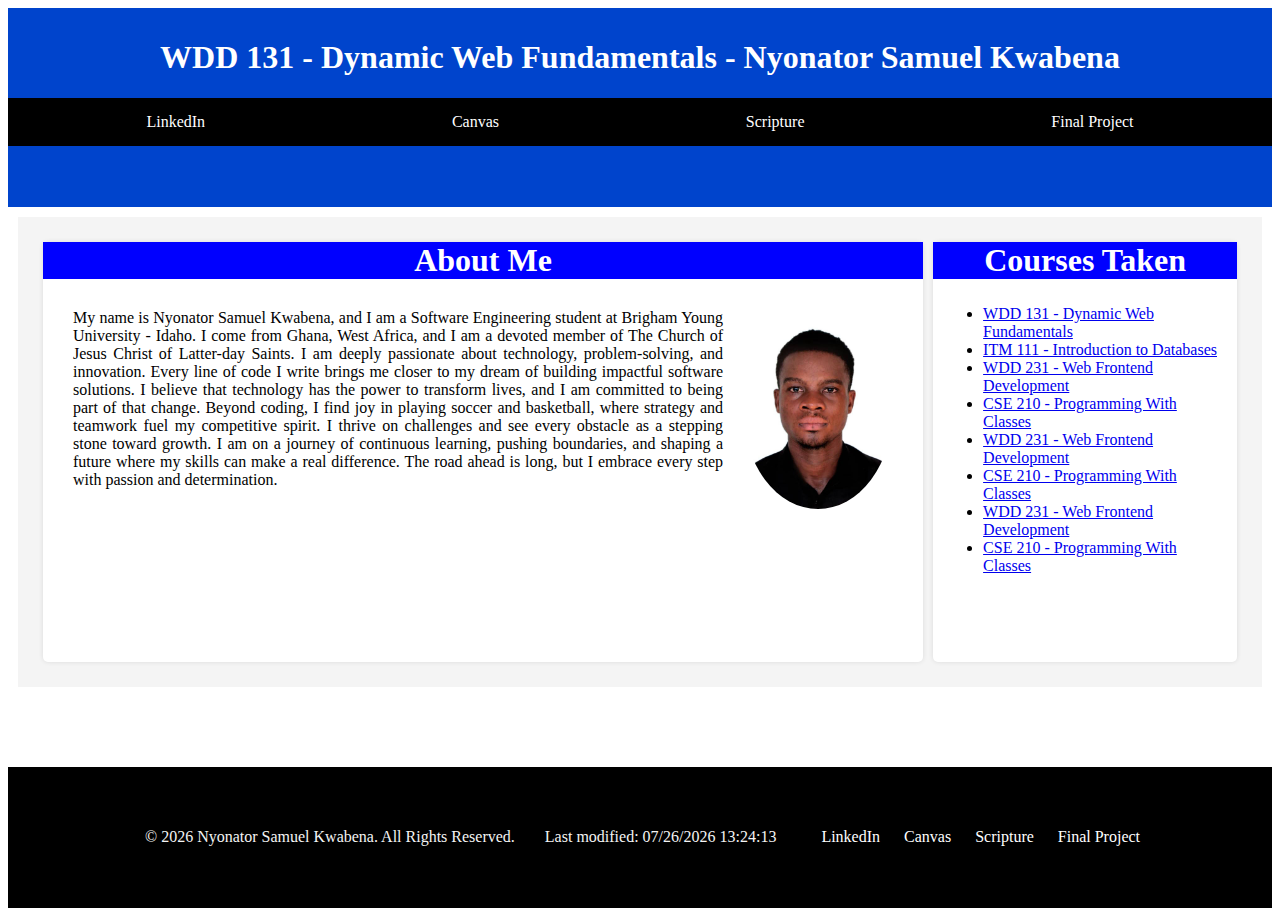
<file: index.html>
<!DOCTYPE html>
<html lang="en">
<head>
    <meta charset="UTF-8">
    <meta name="viewport" content="width=device-width, initial-scale=1.0">
    <title>WDD 131 - Dynamic Web Fundamentals - Nyonator Samuel Kwabena</title>
    <meta name="description" content="WDD 131 - Dynamic Web Fundamentals by  Nyonator Samuel Kwabena. A course about web development focusing on dynamic content creation">
    <meta name="author" content="Nyonator Samuel Kwabena">
    <link rel="stylesheet" href="styles/base.css">
</head>
<body>
    <header>
        <!-- header content here -->
         <h1>WDD 131 - Dynamic Web Fundamentals - Nyonator Samuel Kwabena</h1>
         <nav>
            <!-- Navigational Links here -->
             <a href="https://www.linkedin.com/in/samuel-kwabena-nyonator/">LinkedIn</a>
             <a href="https://byupw.instructure.com/">Canvas</a>
             <a href="https://www.churchofjesuschrist.org/study/scriptures">Scripture</a>
             <a href="#">Final Project</a>
         </nav>
    </header>

    <main>
        <!-- main content here -->
         <section class="card">
            <h2>About Me</h2>
            <div class="abt-me">
                <p>
                    My name is Nyonator Samuel Kwabena, and I am a Software Engineering student at Brigham Young University - Idaho. I come from Ghana, West Africa, and I am a devoted member of The Church of Jesus Christ of Latter-day Saints.

I am deeply passionate about technology, problem-solving, and innovation. Every line of code I write brings me closer to my dream of building impactful software solutions. I believe that technology has the power to transform lives, and I am committed to being part of that change.

Beyond coding, I find joy in playing soccer and basketball, where strategy and teamwork fuel my competitive spirit. I thrive on challenges and see every obstacle as a stepping stone toward growth.

I am on a journey of continuous learning, pushing boundaries, and shaping a future where my skills can make a real difference. The road ahead is long, but I embrace every step with passion and determination.
                </p>
                <img src="images/passport.jpg" alt="passport photo">
            </div>
         </section>
         <section class="card">
            <h2>Courses Taken</h2>
            <div class="courses">
                <ul>
                    <li><a href="https://github.com/brakobby/">WDD 131 - Dynamic Web Fundamentals</a></li>
                    <li><a href="https://github.com/brakobby/">ITM 111 - Introduction to Databases</a></li>
                    <li><a href="https://github.com/brakobby/">WDD 231 - Web Frontend Development</a></li>
                    <li><a href="https://github.com/brakobby/">CSE 210 - Programming With Classes</a></li>   
                    <li><a href="https://github.com/brakobby/">WDD 231 - Web Frontend Development</a></li>
                    <li><a href="https://github.com/brakobby/">CSE 210 - Programming With Classes</a></li>   
                    <li><a href="https://github.com/brakobby/">WDD 231 - Web Frontend Development</a></li>
                    <li><a href="https://github.com/brakobby/">CSE 210 - Programming With Classes</a></li>   

                    
                </ul>
         </section>
    </main>

    <footer>
        <p id="copyright">&copy; 2021 Nyonator Samuel Kwabena. All Rights Reserved.</p>
        <p id="lastModified"></p> <!-- Add this element -->
        <div class="cont">
            <a href="https://www.linkedin.com/in/samuel-kwabena-nyonator/">LinkedIn</a>
            <a href="https://byupw.instructure.com/">Canvas</a>
            <a href="https://www.churchofjesuschrist.org/study/scriptures">Scripture</a>
            <a href="#">Final Project</a>
        </div>
    </footer>
    

    <script src="scripts/getdates.js"></script>
    
</body>
</html>
</file>
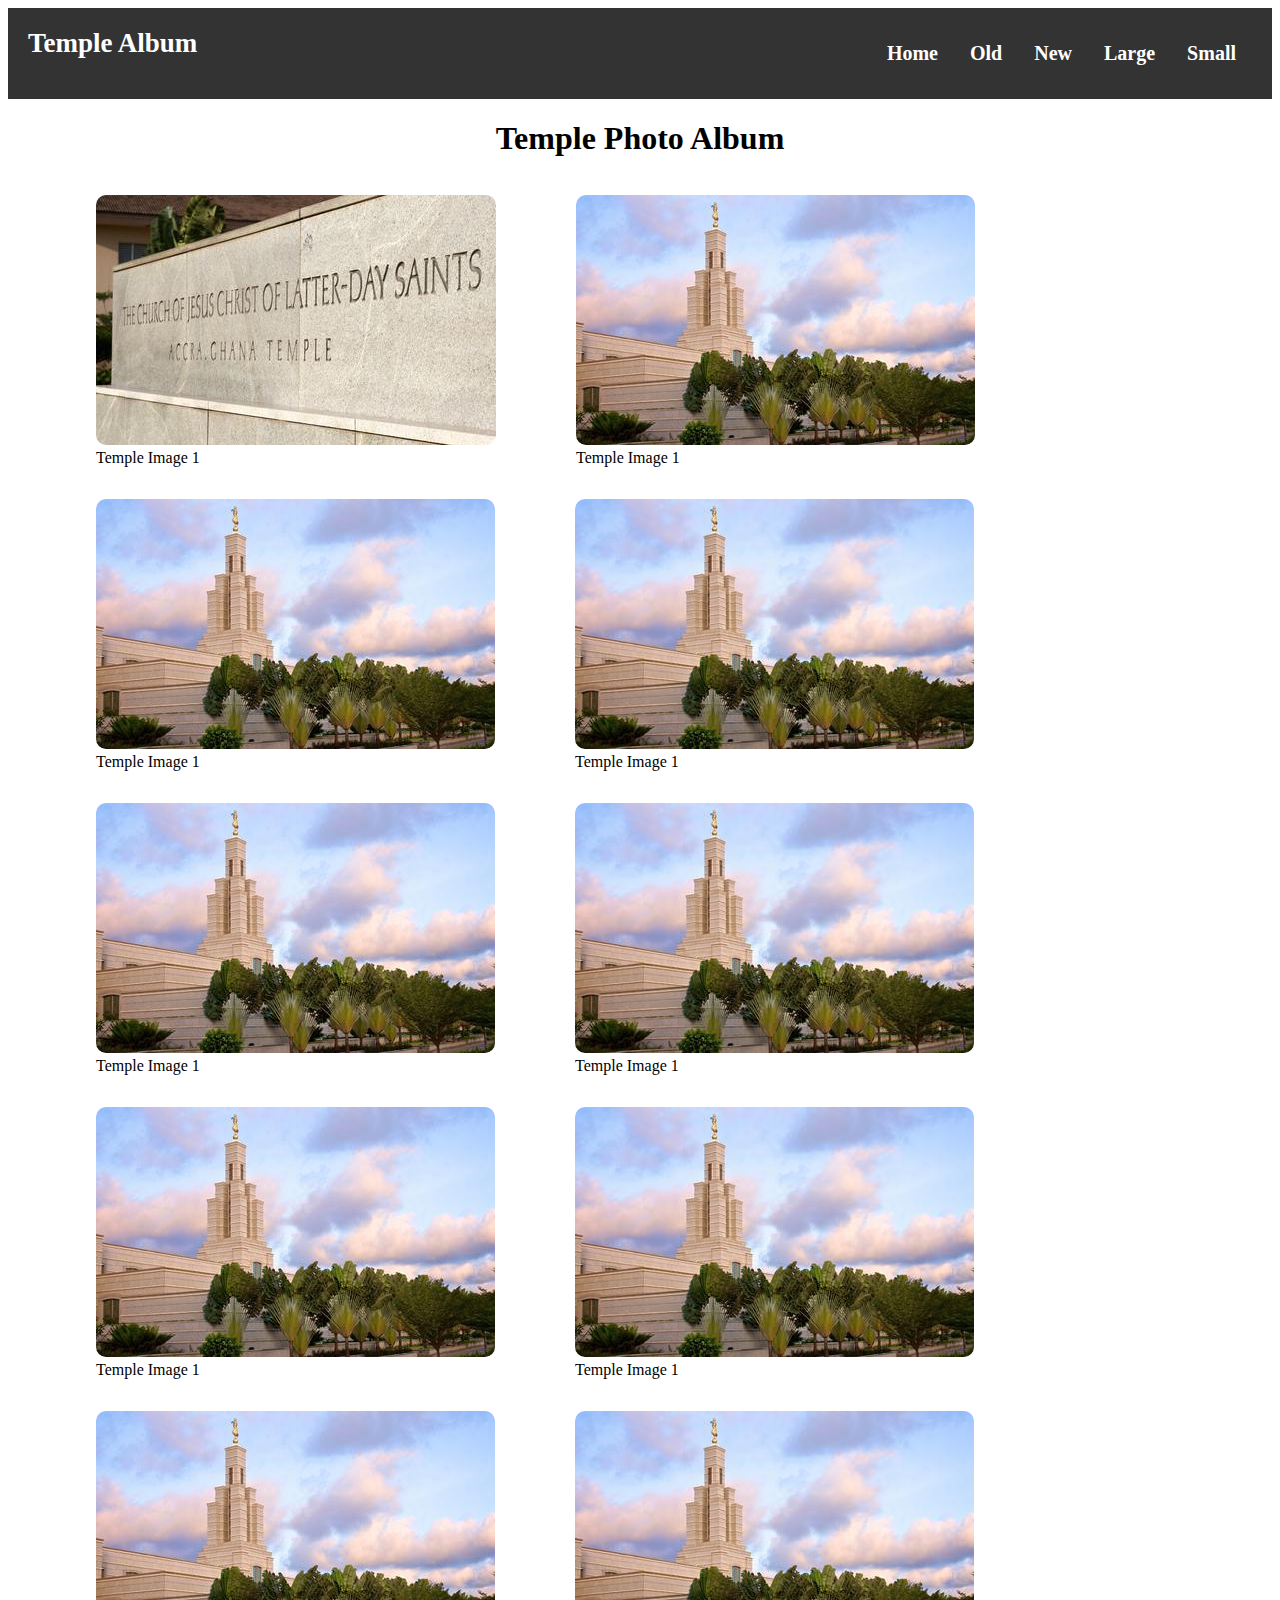
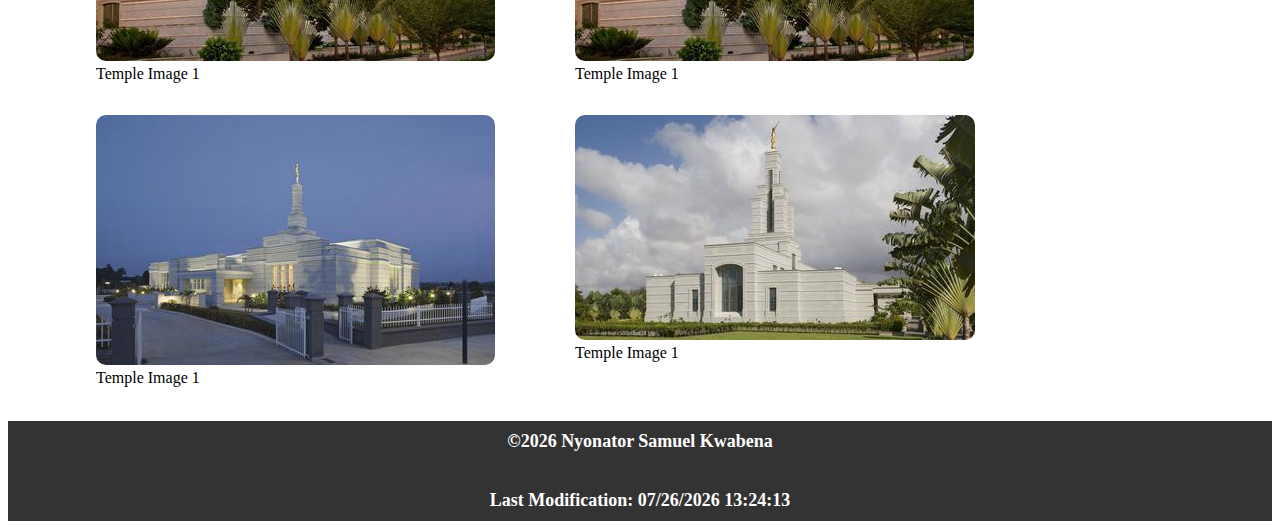
<file: template.html>
<!DOCTYPE html>
<html lang="en">
<head>
    <meta charset="UTF-8">
    <meta name="viewport" content="width=device-width, initial-scale=1.0">
    <meta name="description" content="Photo Album Template">
    <meta name="keywords" content="photo, album, template">
    <meta name="author" content="Nyonator Samuel Kwabena">
    <title>Document</title>
    <link rel="stylesheet" href="https://cdnjs.cloudflare.com/ajax/libs/font-awesome/4.7.0/css/font-awesome.min.css">
    <link rel="stylesheet" href="styles/templates.css">
    <link rel="stylesheet" href="styles/templates-large.css">
</head>
<body>
    <header>
        <span>Temple Album</span>
        <nav id="navMenu">
            <a href="#">Home</a>
            <a href="#">Old</a>
            <a href="#">New</a>
            <a href="#">Large</a>
            <a href="#">Small</a>  
        </nav>
        <a href="javascript:void(0);" class="icon" onclick="Toggle()">
            <i class="fa fa-bars"></i>
        </a>
    </header>
    <main>
        <h1>Temple Photo Album</h1>
        <section class="album">
           
            <figure>
                <img src="images/temple4.jpg" alt="Temple Image 1">
                <figcaption>Temple Image 1</figcaption>
            </figure>
            <figure>
                <img src="images/temple5.jpg" alt="Temple Image 1">
                <figcaption>Temple Image 1</figcaption>
            </figure>
            <figure>
                <img src="images/temple5.jpg" alt="Temple Image 1">
                <figcaption>Temple Image 1</figcaption>
            </figure>
            <figure>
                <img src="images/temple5.jpg" alt="Temple Image 1">
                <figcaption>Temple Image 1</figcaption>
            </figure>
            <figure>
                <img src="images/temple5.jpg" alt="Temple Image 1">
                <figcaption>Temple Image 1</figcaption>
            </figure>
            <figure>
                <img src="images/temple5.jpg" alt="Temple Image 1">
                <figcaption>Temple Image 1</figcaption>
            </figure>
            <figure>
                <img src="images/temple5.jpg" alt="Temple Image 1">
                <figcaption>Temple Image 1</figcaption>
            </figure>
            <figure>
                <img src="images/temple5.jpg" alt="Temple Image 1">
                <figcaption>Temple Image 1</figcaption>
            </figure>
            <figure>
                <img src="images/temple5.jpg" alt="Temple Image 1">
                <figcaption>Temple Image 1</figcaption>
            </figure>
             <figure>
                <img src="images/temple5.jpg" alt="Temple Image 1">
                <figcaption>Temple Image 1</figcaption>
            </figure>
            <figure>
                <img src="images/temple2.jpg" alt="Temple Image 1">
                <figcaption>Temple Image 1</figcaption>
            </figure>
            <figure>
                <img src="images/temple3.jpg" alt="Temple Image 1">
                <figcaption>Temple Image 1</figcaption>
            </figure>
        </section>
    </main>
    <footer>
        <p>&copy;<span id="copyrighted-year"></span> Nyonator Samuel Kwabena</p>
        <p>Last Modification: <span id="last-modified"></span></p>
    
    </footer>
    <script src="scripts/templates.js"></script>

    
</body>
</html>
</file>
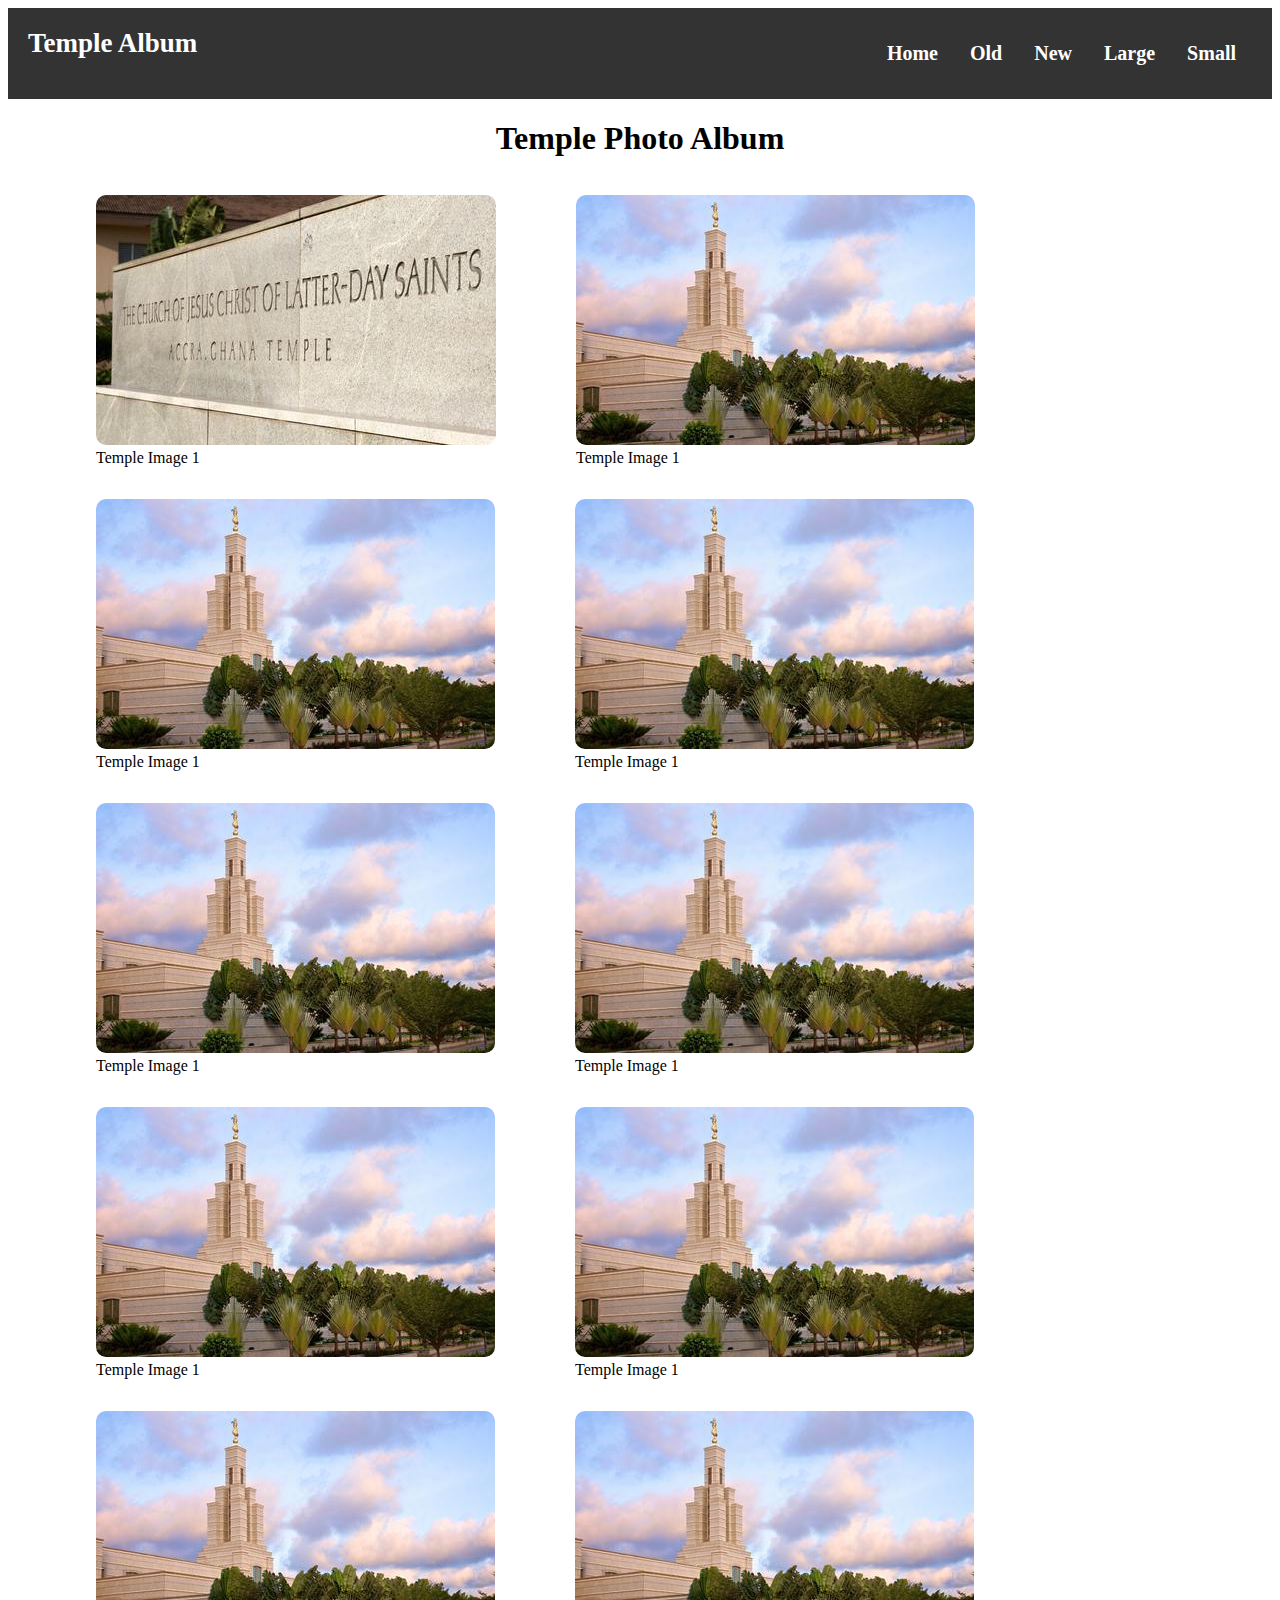
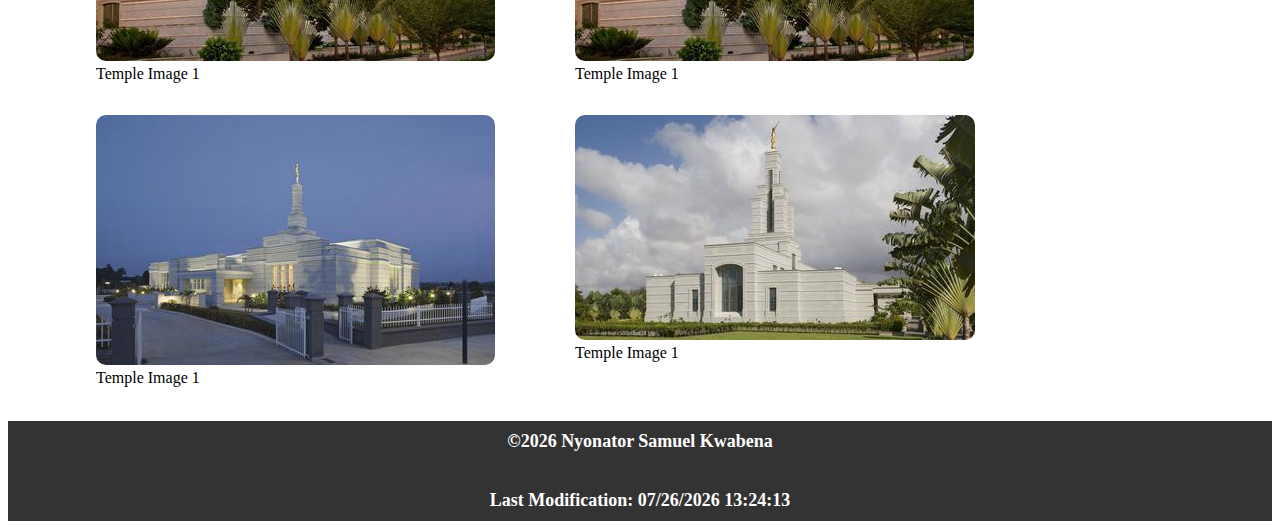
<file: temples.html>
<!DOCTYPE html>
<html lang="en">
<head>
    <meta charset="UTF-8">
    <meta name="viewport" content="width=device-width, initial-scale=1.0">
    <meta name="description" content="Photo Album Template">
    <meta name="keywords" content="photo, album, template">
    <meta name="author" content="Nyonator Samuel Kwabena">
    <title>TempleAlbum</title>
    <link rel="stylesheet" href="https://cdnjs.cloudflare.com/ajax/libs/font-awesome/4.7.0/css/font-awesome.min.css">
    <link rel="stylesheet" href="styles/temples.css">
    <link rel="stylesheet" href="styles/temples-large.css">
</head>
<body>
    <header>
        <span>Temple Album</span>
        <nav id="navMenu">
            <a href="#">Home</a>
            <a href="#">Old</a>
            <a href="#">New</a>
            <a href="#">Large</a>
            <a href="#">Small</a>  
        </nav>
        <a href="javascript:void(0);" class="icon" onclick="Toggle()">
            <i class="fa fa-bars"></i>
        </a>
    </header>
    <main>
        <h1>Temple Photo Album</h1>
        <section class="album">
           
            <figure>
                <img src="images/temple4.jpg" alt="Temple Image 1">
                <figcaption>Temple Image 1</figcaption>
            </figure>
            <figure>
                <img src="images/temple5.jpg" alt="Temple Image 1">
                <figcaption>Temple Image 1</figcaption>
            </figure>
            <figure>
                <img src="images/temple5.jpg" alt="Temple Image 1">
                <figcaption>Temple Image 1</figcaption>
            </figure>
            <figure>
                <img src="images/temple5.jpg" alt="Temple Image 1">
                <figcaption>Temple Image 1</figcaption>
            </figure>
            <figure>
                <img src="images/temple5.jpg" alt="Temple Image 1">
                <figcaption>Temple Image 1</figcaption>
            </figure>
            <figure>
                <img src="images/temple5.jpg" alt="Temple Image 1">
                <figcaption>Temple Image 1</figcaption>
            </figure>
            <figure>
                <img src="images/temple5.jpg" alt="Temple Image 1">
                <figcaption>Temple Image 1</figcaption>
            </figure>
            <figure>
                <img src="images/temple5.jpg" alt="Temple Image 1">
                <figcaption>Temple Image 1</figcaption>
            </figure>
            <figure>
                <img src="images/temple5.jpg" alt="Temple Image 1">
                <figcaption>Temple Image 1</figcaption>
            </figure>
             <figure>
                <img src="images/temple5.jpg" alt="Temple Image 1">
                <figcaption>Temple Image 1</figcaption>
            </figure>
            <figure>
                <img src="images/temple2.jpg" alt="Temple Image 1">
                <figcaption>Temple Image 1</figcaption>
            </figure>
            <figure>
                <img src="images/temple3.jpg" alt="Temple Image 1">
                <figcaption>Temple Image 1</figcaption>
            </figure>
        </section>
    </main>
    <footer>
        <p>&copy;<span id="copyrighted-year"></span> Nyonator Samuel Kwabena</p>
        <p>Last Modification: <span id="last-modified"></span></p>
    
    </footer>
    <script src="scripts/temples.js"></script>

    
</body>
</html>
</file>
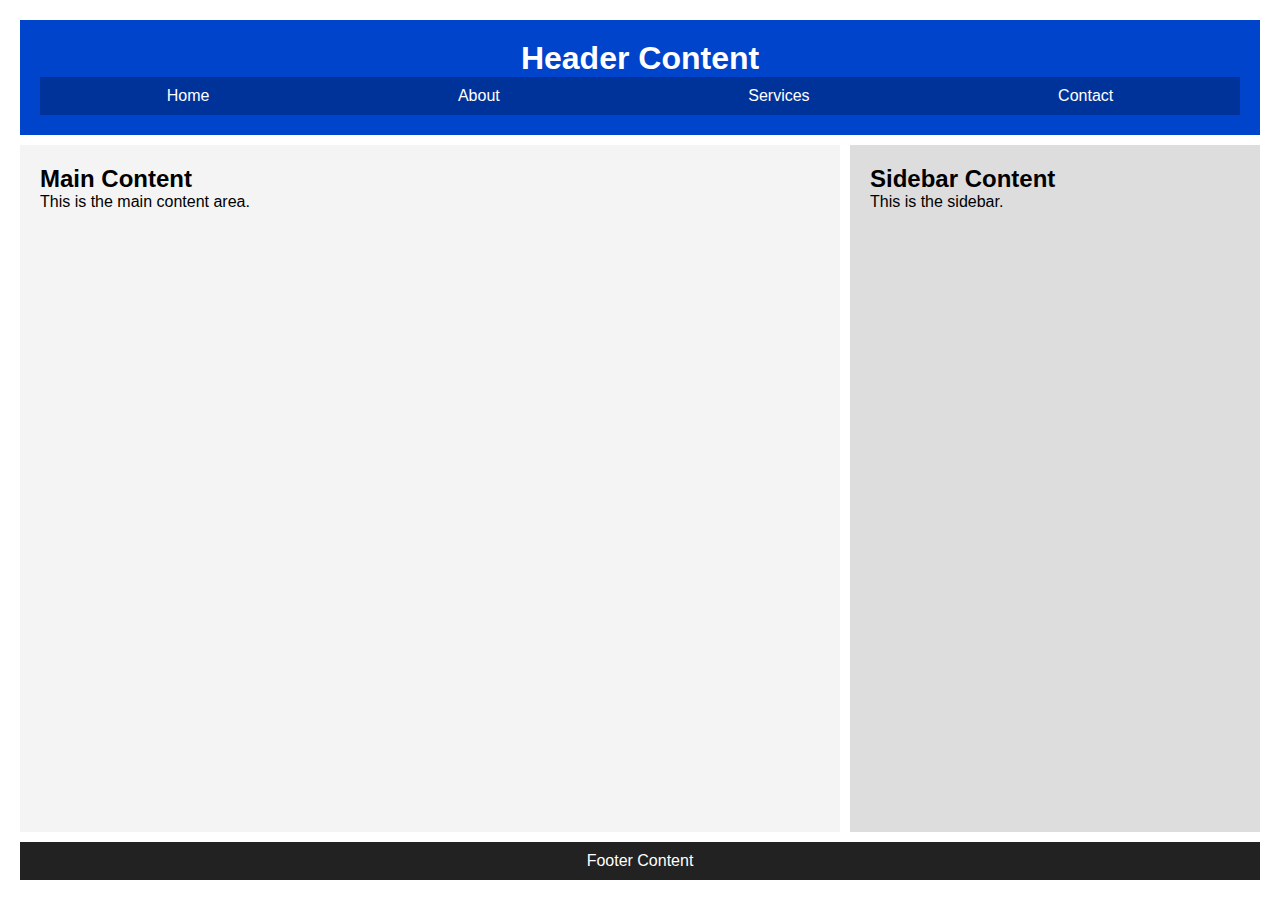
<file: week01/basic-layout.html>
<!DOCTYPE html>
<html lang="en">
<head>
    <meta charset="UTF-8">
    <meta name="viewport" content="width=device-width, initial-scale=1.0">
    <title>Your Name - WDD 131</title>
    <link rel="stylesheet" href="styles/layout.css">
</head>
<body>
    <header>
        <h1>Header Content</h1>
        <nav>
            <ul>
                <li><a href="#">Home</a></li>
                <li><a href="#">About</a></li>
                <li><a href="#">Services</a></li>
                <li><a href="#">Contact</a></li>
            </ul>
        </nav>
    </header>

    <main>
        <section class="content">
            <h2>Main Content</h2>
            <p>This is the main content area.</p>
        </section>
    </main>

    <aside>
        <h2>Sidebar Content</h2>
        <p>This is the sidebar.</p>
    </aside>

    <footer>
        <p>Footer Content</p>
    </footer>
</body>
</html>
</file>
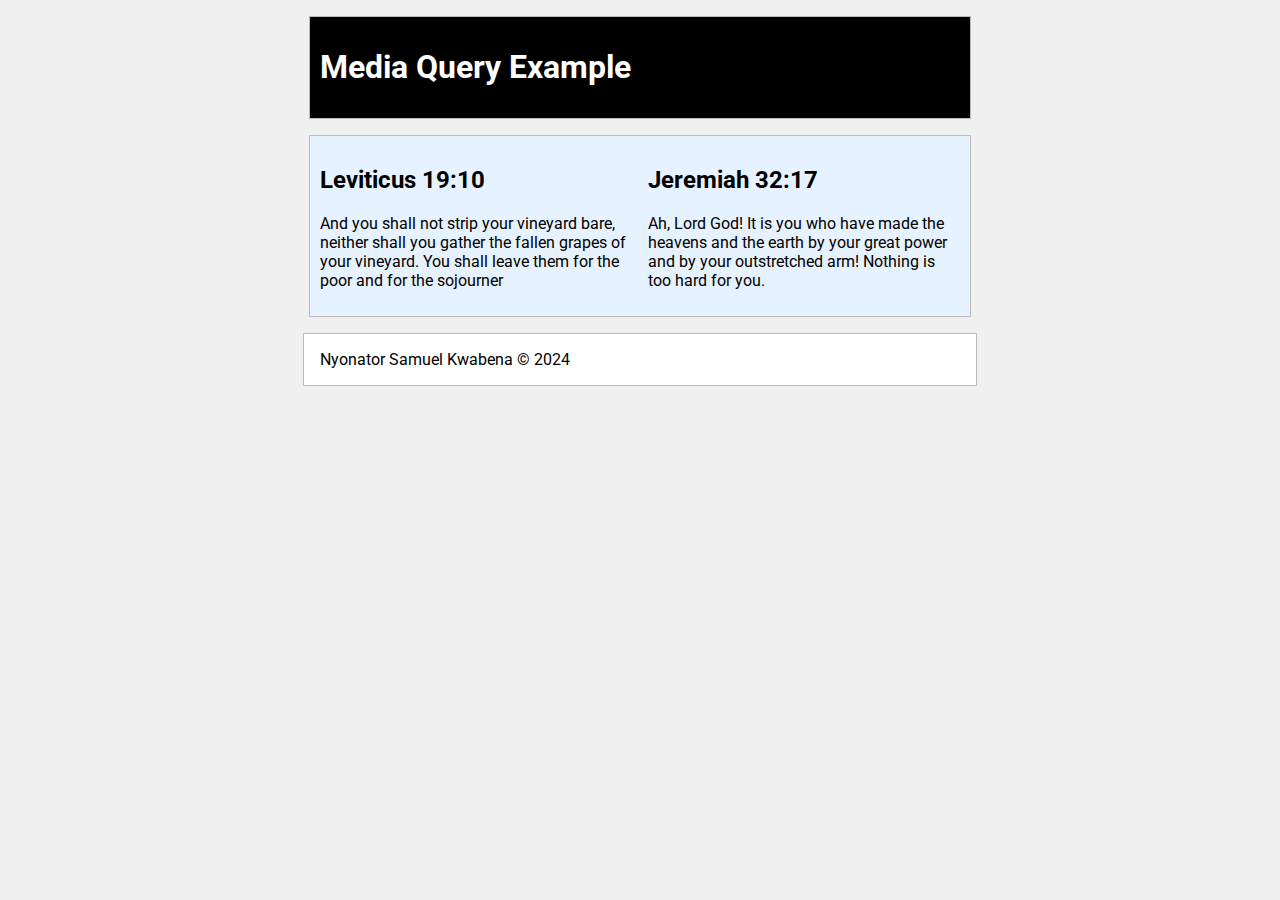
<file: week02/media-query.html>
<!DOCTYPE html>
<html lang="en">
<head>
    <meta charset="UTF-8">
    <meta name="viewport" content="width=device-width, initial-scale=1.0">
    <meta name ="description" content="Media Query Example">
    <meta name="author" content="Nyonator samuel Kwabena">
    <title>Document</title>
    <link rel="preconnect" href="https://fonts.googleapis.com">
    <link rel="preconnect" href="https://fonts.gstatic.com" crossorigin>
    <link href="https://fonts.googleapis.com/css2?family=Roboto:ital,wght@0,100..900;1,100..900&display=swap" rel="stylesheet">
    <link rel="stylesheet" href="styles/media-query.css">
    <link rel="stylesheet" href="styles/media-query-large.css">
    
</head>
<body>
    <header>
        <h1>Media Query Example</h1>
    </header>
    <main>
        <section>
            <h2>Leviticus 19:10</h2>
            <p>
                And you shall not strip your vineyard bare, neither shall you gather the fallen grapes of your vineyard. You shall leave them for the poor and for the sojourner
            </p>
        </section>
        <section>
            <h2>Jeremiah 32:17</h2>
            <p>
                Ah, Lord God! It is you who have made the heavens and the earth by your great power and by your outstretched arm! Nothing is too hard for you.
            </p>
        </section>
    </main>
    <footer>
        Nyonator Samuel Kwabena &copy; 2024
    </footer>
    
</body>
</html>
</file>
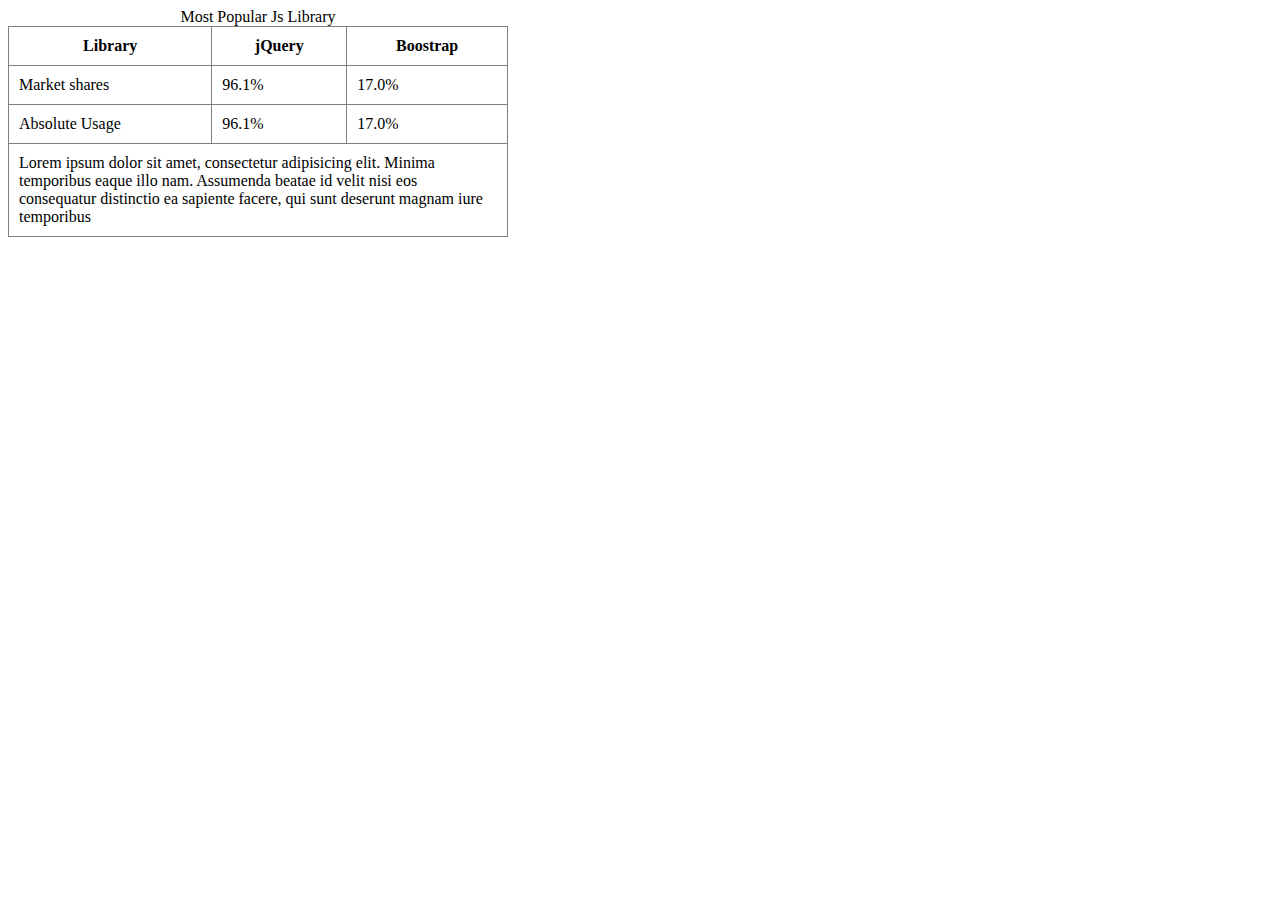
<file: week02/scripts/test.html>
<!DOCTYPE html>
<html lang="en">
<head>
    <meta charset="UTF-8">
    <meta name="viewport" content="width=device-width, initial-scale=1.0">
    <title>Document</title>
    <style>
        table{
            max-width: 500px;
        }
        th,td{
            padding: 10px;
        }
    </style>
</head>
<body>
    <table border="1" style="border-collapse: collapse;">
        <caption>Most Popular Js Library</caption>
        <tr>
            <th>Library</th>
            <th>jQuery</th>
            <th>Boostrap</th>
        </tr>
        <tr>
            <td>Market shares</td>
            <td>96.1%</td>
            <td>17.0%</td>
        </tr>
        <tr>
            <td>Absolute Usage</td>
            <td>96.1%</td>
            <td>17.0%</td>
        </tr>
        <tr>
            <td colspan="3">Lorem ipsum dolor sit amet, consectetur adipisicing elit. Minima temporibus eaque illo nam. Assumenda beatae id velit nisi eos consequatur distinctio ea sapiente facere, qui sunt deserunt magnam iure temporibus</td>
        </tr>
    </table>
</body>
</html>
</file>
<file: styles/base.css>
body{
    display: grid;
    grid-template-areas: 
        "header"
        "main"
        "footer";
    
    min-height: 100vh;
}
header{
    grid-area: header;
    background: #0044cc;
    color: white;
    padding: 10px;
    text-align: center;
    padding-bottom: 0;
    padding-left: 0;
    padding-right: 0;
}
header nav{
    display: flex;
    justify-content: space-around;
    background: black;
    padding: 15px;
    margin-bottom: 0;
   
}
header nav a{
    text-decoration: none;
    color: white;
    font-family: "Montserrat";
}
main{
    grid-area: main;
    background: #f4f4f4;
    padding: 20px;
    display: flex;
    justify-content: space-around;
    margin: 10px;
}
main .card{
    background: white;
    margin: 5px;
    border-radius: 5px;
    box-shadow: 0 0 5px rgba(0,0,0,0.1);
    
}
main .card h2{
    background: blue;
    margin: 0;
    font-size: 2rem;
    color: #ffffff;
    text-align: center;
}
.abt-me{
    display: flex;
    justify-content: space-around;
    padding: 20px;
    max-width: 900px;;
}
.abt-me img{
    width: 200px;
    height: 200px;
    border-radius: 50%;
    margin: 10px;
}
.abt-me p{
    font-size: 1rem;
    text-align: justify;
    margin: 10px;
}
.courses{
    max-width: 400px;
    padding: 10px;
}

footer{
    background-color: black;
    margin-top: 70px;
    display: flex;
    justify-content: center;
    align-items: center;

}
footer p{
    color: #f4f4f4;
    padding: 15px;
}
.cont{
    padding-left: 20px;

}
.cont a{
    padding: 10px;
    color: white;
    text-decoration: none;
}
.cont a:hover{
    color: #0044cc;
}
</file>
<file: styles/templates.css>
header{
    overflow: hidden;
    background-color: #333;
    position: relative;
    padding: 20px;
    display: flex;
    justify-content: space-between;
}
header span{
    font-size: 27px;
    font-weight: bold;
    color: white;
}
header nav{
    display: none;
}
nav a{
    color: white;
    padding: 14px 16px;
    text-decoration: none;
    font-size: 20px;
    font-weight: bold;
    display: block;
}
nav a:hover{
    background: rgb(55, 59, 55);
}
header .icon{
    color: white;
    right: 0;
    top: 0;
    padding: 3px;
}
main h1{
    text-align: center;
}
section.album{
    display: grid;
    grid-template-columns: 1fr;
    padding-left: 3rem;
  
}
figure img{
    border-radius: 10px;
}


footer{
    background-color: #333;

}
footer p{
    font-size: 18px;
    font-weight: bold;
    color: white;
    padding: 10px;
    margin-bottom: 0;
    text-align: center;
}
</file>
<file: styles/templates-large.css>
@media (min-width: 700px) {
    section.album{
        display: flex;
        flex-wrap: wrap;
    }
    #navMenu{
        display: flex;
    }
    a.icon{
        display: none;
    }
    
}
</file>
<file: styles/temples.css>
header{
    overflow: hidden;
    background-color: #333;
    position: relative;
    padding: 20px;
    display: flex;
    justify-content: space-between;
}
header span{
    font-size: 27px;
    font-weight: bold;
    color: white;
}
header nav{
    display: none;
}
nav a{
    color: white;
    padding: 14px 16px;
    text-decoration: none;
    font-size: 20px;
    font-weight: bold;
    display: block;
}
nav a:hover{
    background: rgb(55, 59, 55);
}
header .icon{
    color: white;
    right: 0;
    top: 0;
    padding: 3px;
}
main h1{
    text-align: center;
}
section.album{
    display: grid;
    grid-template-columns: 1fr;
    padding-left: 3rem;
  
}
figure img{
    border-radius: 10px;
}


footer{
    background-color: #333;

}
footer p{
    font-size: 18px;
    font-weight: bold;
    color: white;
    padding: 10px;
    margin-bottom: 0;
    text-align: center;
}
</file>
<file: styles/temples-large.css>
@media (min-width: 700px) {
    section.album{
        display: flex;
        flex-wrap: wrap;
    }
    #navMenu{
        display: flex;
    }
    a.icon{
        display: none;
    }
    
}
</file>
<file: week02/styles/media-query.css>
body{
    font-family: 'roboto', sans-serif;
    background-color: #f0f0f0;
}

header,main,footer{
    max-width: 640px;
    margin: 1rem auto;
    border: 1px solid #bbb;
    padding: 10px;
    background-color: #e6f2ff;
}

main{
    display: grid;
    grid-template-columns: 1fr;
    grid-gap: 1rem;
}
footer{
    padding: 1rem;
    background: #fff;
}
</file>
<file: week02/styles/media-query-large.css>
@media screen and (min-width : 500px){
    header{
        background-color: black;
        color: white;
    }
    main{
        display: grid;
        grid-template-columns: 1fr 1fr;
    }
    
}
</file>
<file: week01/styles/layout.css>
/* General Reset */
* {
    margin: 0;
    padding: 0;
    box-sizing: border-box;
}

body {
    display: grid;
    grid-template-areas: 
        "header header"
        "main aside"
        "footer footer";
    grid-template-columns: 2fr 1fr;
    grid-template-rows: auto 1fr auto;
    min-height: 100vh;
    font-family: Arial, sans-serif;
    gap: 10px;
    padding: 20px;
}

/* Layout Sections */
header {
    grid-area: header;
    background: #0044cc;
    color: white;
    padding: 20px;
    text-align: center;
}

nav ul {
    list-style: none;
    display: flex;
    justify-content: center;
    gap: 15px;
}

nav a {
    text-decoration: none;
    color: white;
}

main {
    grid-area: main;
    background: #f4f4f4;
    padding: 20px;
}

aside {
    grid-area: aside;
    background: #ddd;
    padding: 20px;
}

footer {
    grid-area: footer;
    background: #222;
    color: white;
    text-align: center;
    padding: 10px;
}

/* Flexbox for Navigation */
nav ul {
    display: flex;
    justify-content: space-around;
    padding: 10px;
    background: #003399;
}
</file>
